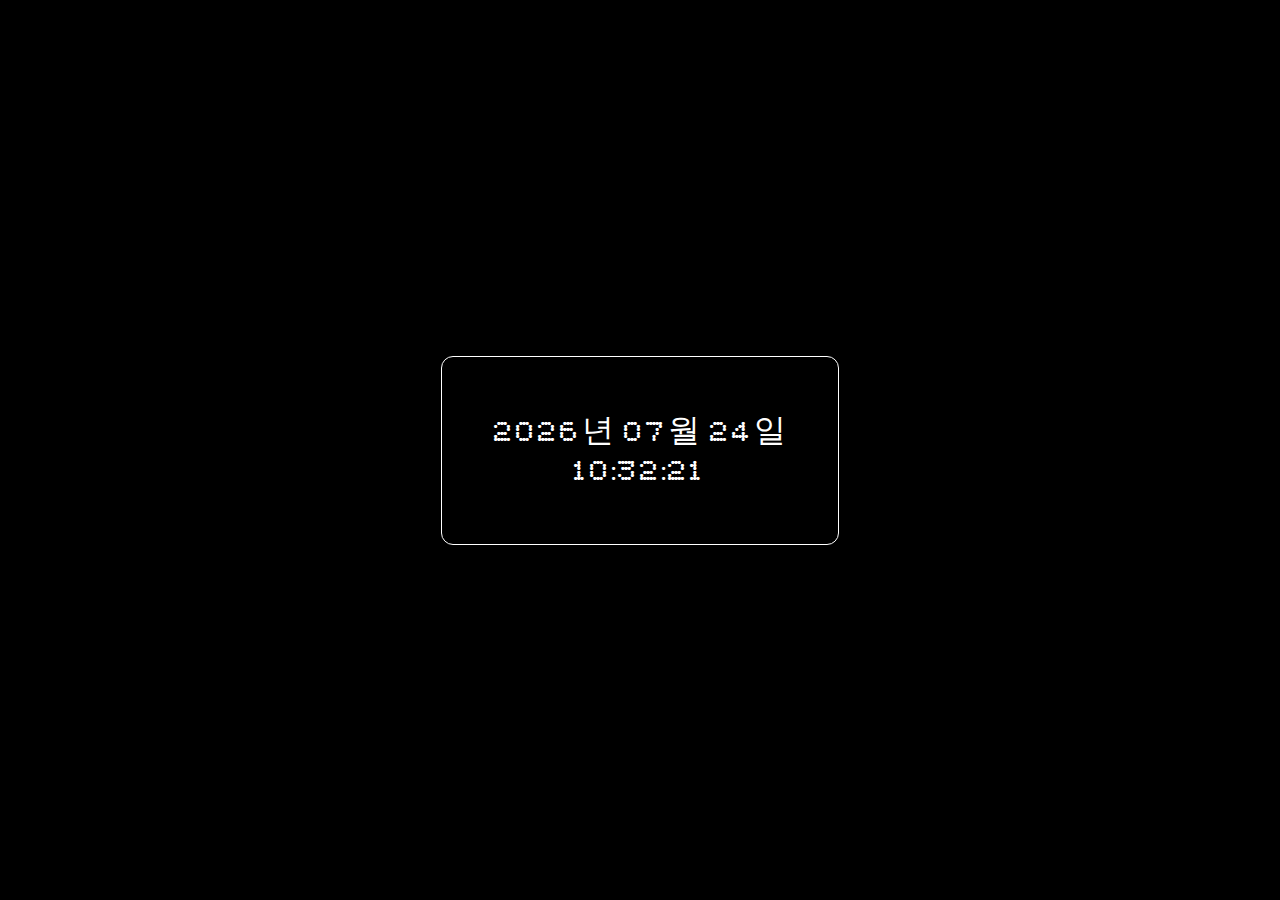
<file: digital-clock/index.html>
<!DOCTYPE html>
<html lang="en">
  <head>
    <meta charset="UTF-8" />
    <meta name="viewport" content="width=device-width, initial-scale=1.0" />
    <title>Digital Clock</title>

    <link rel="stylesheet" href="style.css" />
    <style>
      @import url("https://fonts.googleapis.com/css2?family=Bitcount+Prop+Single:wght@100..900&family=Open+Sans:wght@300..800&display=swap");
    </style>
  </head>
  <body>
    <div class="digital-clock">
      <div class="digital-clock__date"></div>
      <div class="digital-clock__time"></div>
    </div>

    <script src="script.js"></script>
  </body>
</html>
</file>
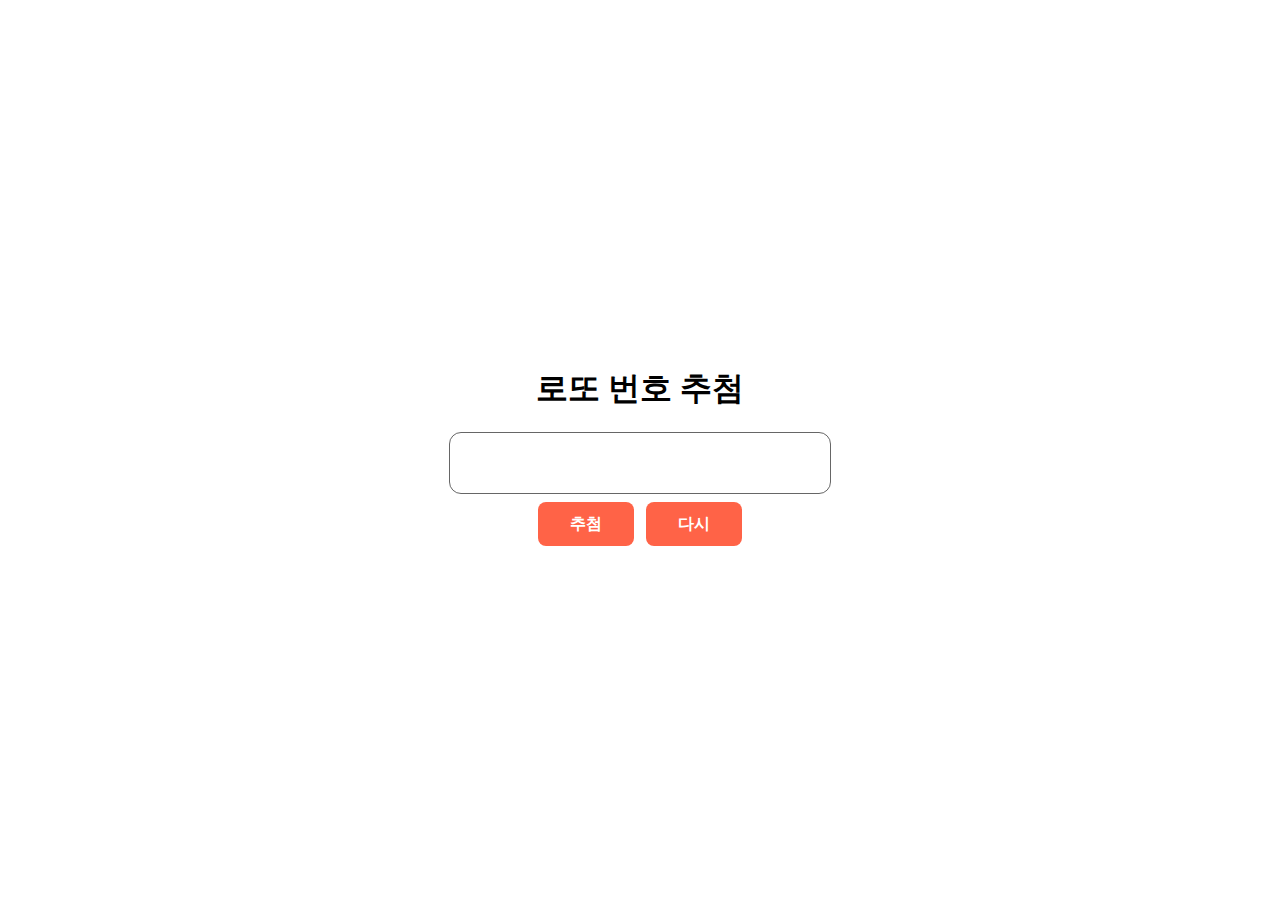
<file: lotto-number-generator/index.html>
<!DOCTYPE html>
<html lang="en">
<head>
    <meta charset="UTF-8">
    <meta name="viewport" content="width=device-width, initial-scale=1.0">
    <title>Lotto Number Generator</title>

    <link rel="stylesheet" href="style.css">
</head>
<body>
    <h1>로또 번호 추첨</h1>
    <div class="numbers"></div>
    <div class="buttons">
        <button class="buttons__draw-btn">추첨</button>
        <button class="buttons__reset-btn">다시</button>
    </div>

    <script src="script.js"></script>
</body>
</html>
</file>
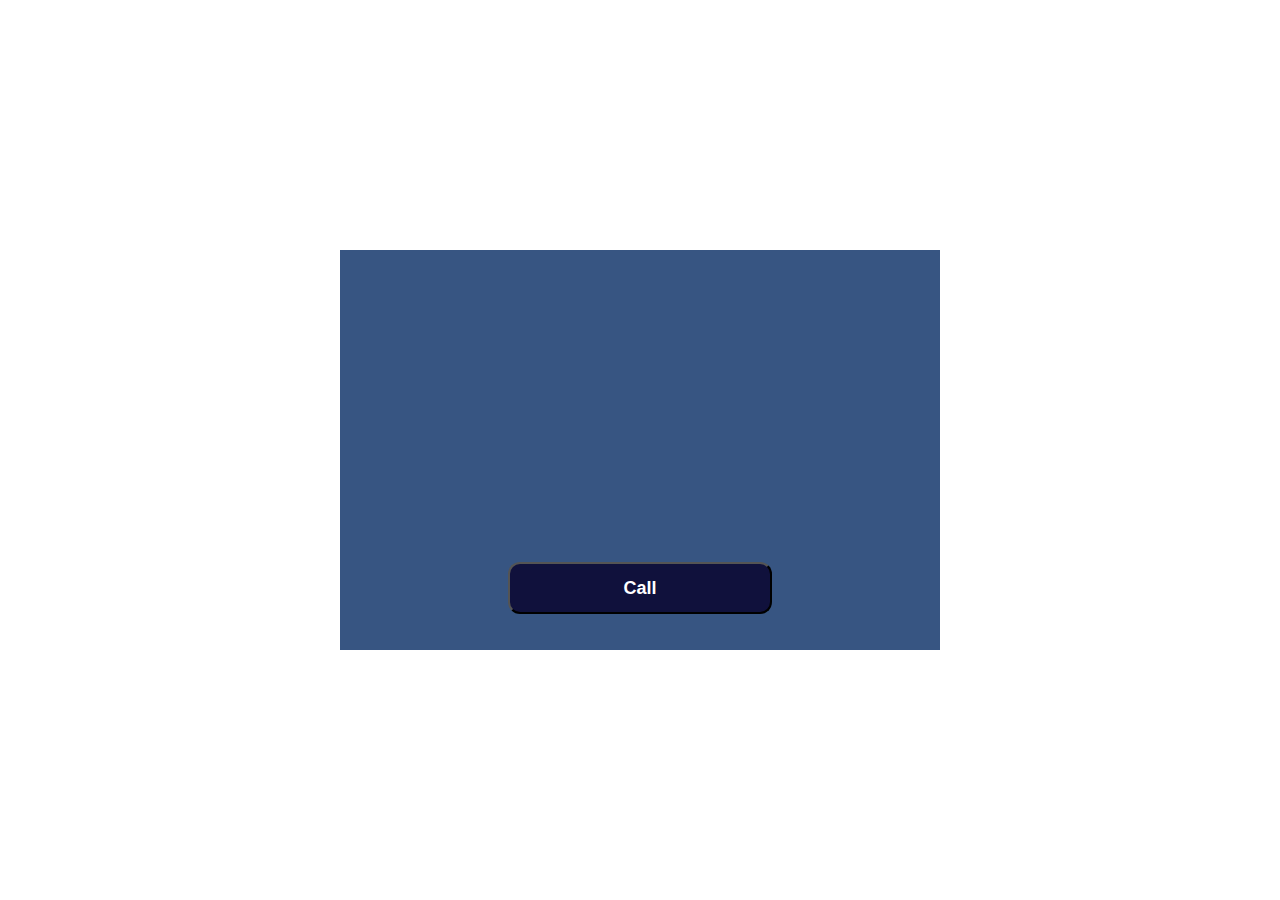
<file: photo-album/index.html>
<!DOCTYPE html>
<html lang="en">
  <head>
    <meta charset="UTF-8" />
    <meta name="viewport" content="width=device-width, initial-scale=1.0" />
    <title>Photo Album</title>

    <link rel="stylesheet" href="style.css" />
  </head>
  <body>
    <div class="album-screen">
      <div class="album-screen__photo"></div>
      <div class="album-screen__buttons">
        <button class="album-screen__button">PREV</button>
        <button class="album-screen__button">NEXT</button>
      </div>
    </div>

    <div class="screen-cover">
      <button class="screen-cover__remove-button">Call</button>
    </div>

    <script src="script.js"></script>
  </body>
</html>
</file>
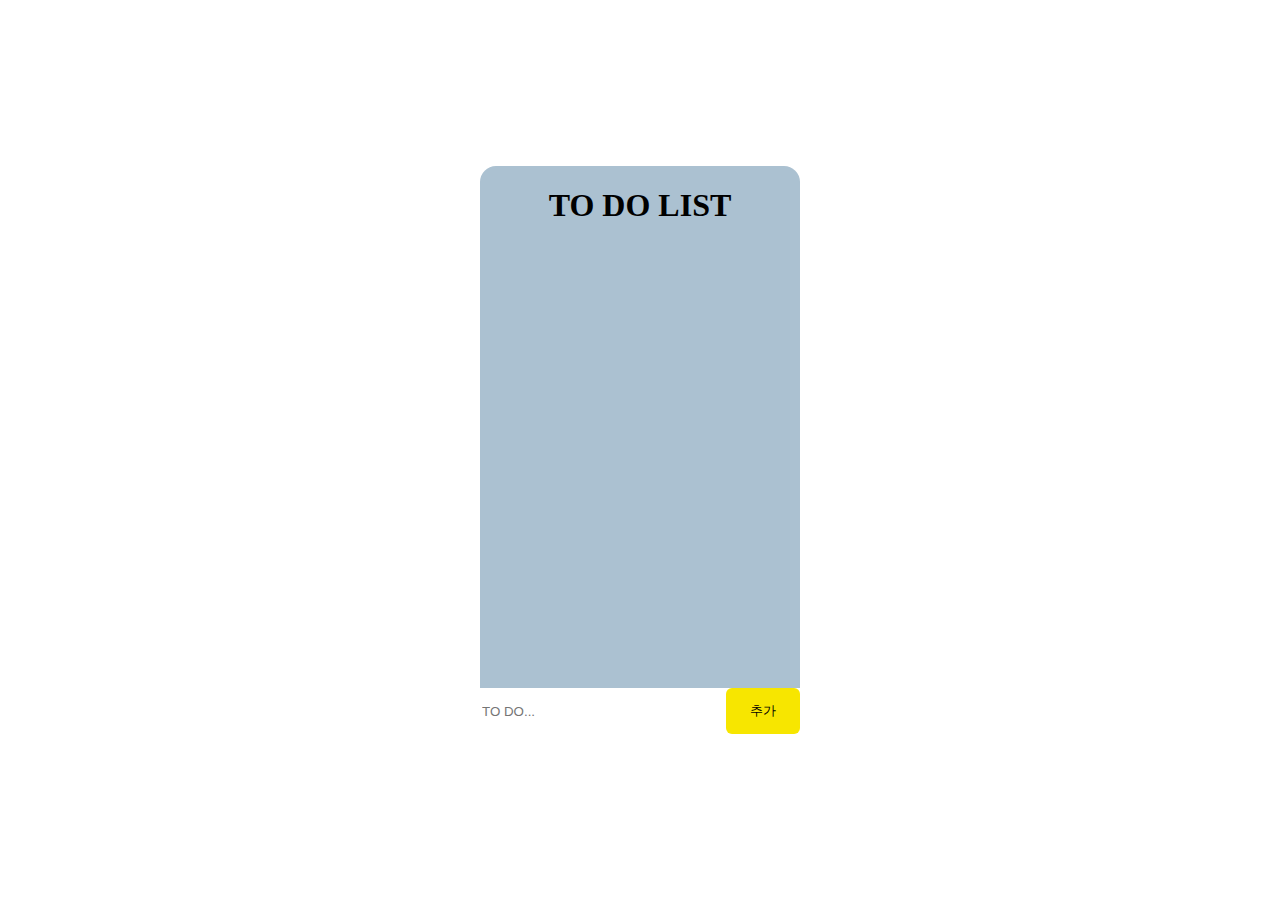
<file: todo-list/index.html>
<!DOCTYPE html>
<html lang="en">
  <head>
    <meta charset="UTF-8" />
    <meta name="viewport" content="width=device-width, initial-scale=1.0" />
    <title>To-Do List</title>

    <link rel="stylesheet" href="style.css">
  </head>
  <body>
    <div class="app-screen">
      <h1>TO DO LIST</h1>
      <ul class="todo-list"></ul>
      <form id="add-todo">
        <input class="add-todo__input" type="text" placeholder="TO DO..." />
        <input class="add-todo__submit-button" type="submit" value="추가" />
      </form>
    </div>

    <script src="script.js"></script>
  </body>
</html>
</file>
<file: digital-clock/style.css>
body {
    font-family: "Bitcount Prop Single", system-ui;;
    display: flex;
    justify-content: center;
    align-items: center;
    height: 100vh;
    margin: 0px;
    background-color: black;
}

.digital-clock {
    font-size: 32px;
    color: white;
    text-align: center;
    padding: 52px;
    border: 1px solid white;
    border-radius: 12px;
}
</file>
<file: lotto-number-generator/style.css>
body {
    height: 100vh;
    margin: 0;
    display: flex;
    flex-direction: column;
    justify-content: center;
    align-items: center;
}

.numbers {
    width: 380px;
    height: 60px;
    border: 1px solid rgba(0, 0, 0, 0.6);
    border-radius: 12px;
    display: flex;
    justify-content: space-around;
    align-items: center;
}

.numbers span {
    color: white;
    width: 52px;
    height: 52px;
    line-height: 52px;
    border-radius: 50%;
    display: flex;
    justify-content: center;
    align-items: center;
    font-size: 24px;
    font-weight: 600;
}

.buttons button {
    margin: 8px 4px;
    width: 96px;
    height: 44px;
    background-color: tomato;
    font-size: 16px;
    font-weight: 600;
    color: white;
    border: none;
    border-radius: 8px;
    cursor: pointer;
}
</file>
<file: photo-album/style.css>
body {
  display: flex;
  justify-content: center;
  align-items: center;
  height: 100vh;
  margin: 0;
}

.album-screen {
  width: 600px;
  height: 400px;
  position: relative;
}

.album-screen__photo {
  width: 100%;
  height: 360px;
  border-top-left-radius: 8px;
  border-top-right-radius: 8px;
}

.album-screen__buttons {
  display: flex;
  position: absolute;
  bottom: 0;
  width: 100%;
}

.album-screen__button {
  width: 50%;
  height: 40px;
  background-color: #10113c;
  color: white;
  font-weight: 600;
  cursor: pointer;
}

.album-screen__button:first-child {
  border-bottom-left-radius: 8px;
}

.album-screen__button:last-child {
  border-bottom-right-radius: 8px;
}

.screen-cover {
  width: 600px;
  height: 400px;
  background-color: #375582;
  position: fixed;
  display: flex;
  justify-content: center;
  align-items: flex-end;
}

.screen-cover__remove-button {
  background-color: #10113c;
  color: white;
  font-size: 18px;
  font-weight: 600;
  width: 264px;
  height: 52px;
  margin-bottom: 36px;
  border-radius: 12px;
  cursor: pointer;
}
</file>
<file: todo-list/style.css>
body {
  height: 100vh;
  margin: 0;
  display: flex;
  flex-direction: column;
  justify-content: center;
  align-items: center;
}

.app-screen {
  width: 320px;
  height: 568px;
  background-color: #abc1d1;
  display: flex;
  flex-direction: column;
  align-items: center;
  border-radius: 16px;
  position: relative;
}

.todo-list li {
  cursor: pointer;
  margin-bottom: 12px;
  list-style-type: none;
  width: 200px;
  height: 40px;
  display: flex;
  align-items: center;
  padding: 0px 8px;
  border-radius: 8px;
  position: relative;
  left: 8px;
  font-size: 14px;
}

.todo-list li > span {
  background-color: #dee2e6;
  width: 16px;
  height: 16px;
  border-radius: 50%;
  display: flex;
  justify-content: center;
  align-items: center;
  font-size: 12px;
  position: absolute;
  left: -20px;
  top: 22px;
}

#add-todo {
  position: absolute;
  bottom: 0;
  background-color: white;
  width: 100%;
  display: flex;
}

.add-todo__input {
  height: 44px;
  flex: 1;
  border: none;
}

.add-todo__input:focus {
  outline: none;
}

.add-todo__submit-button {
  cursor: pointer;
  padding: 0px 24px;
  background-color: #f7e600;
  border: none;
  border-radius: 6px;
}

.todo-list__todo--unfinished {
  background-color: #f7e600;
}

.todo-list__todo--finished {
  background-color: #dee2e6;
}
</file>
